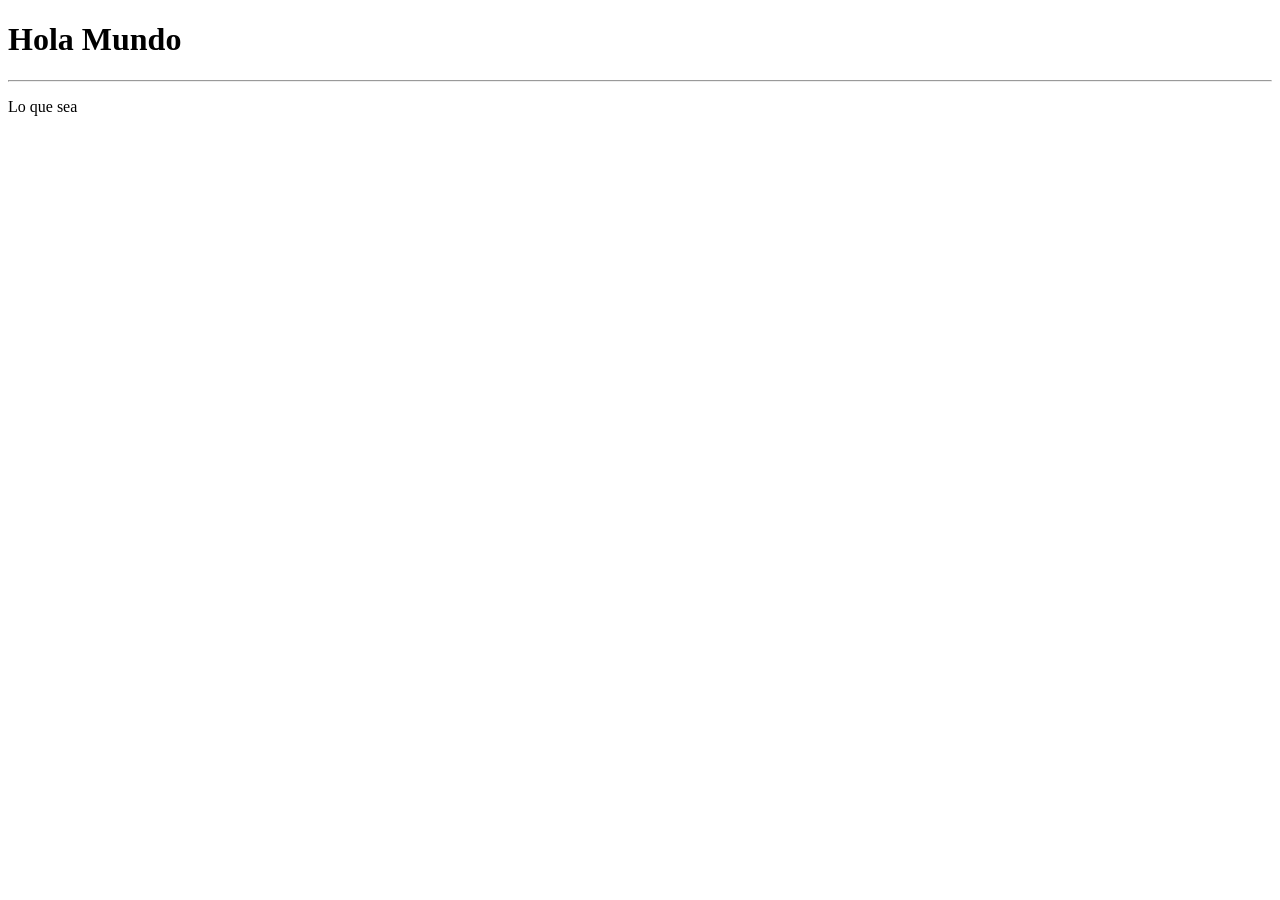
<file: 01-fundamentos/index.html>
<!DOCTYPE html>
<html lang="es">
<head>
    <meta charset="UTF-8">

    
    
</head>
<body>
    
    <h1>Hola Mundo</h1>
    <hr>

    <p>
        Lo que sea
    </p>
    
    
    <script src="assets/js/classes/problema.js"></script>
    
</body>
</html>
</file>
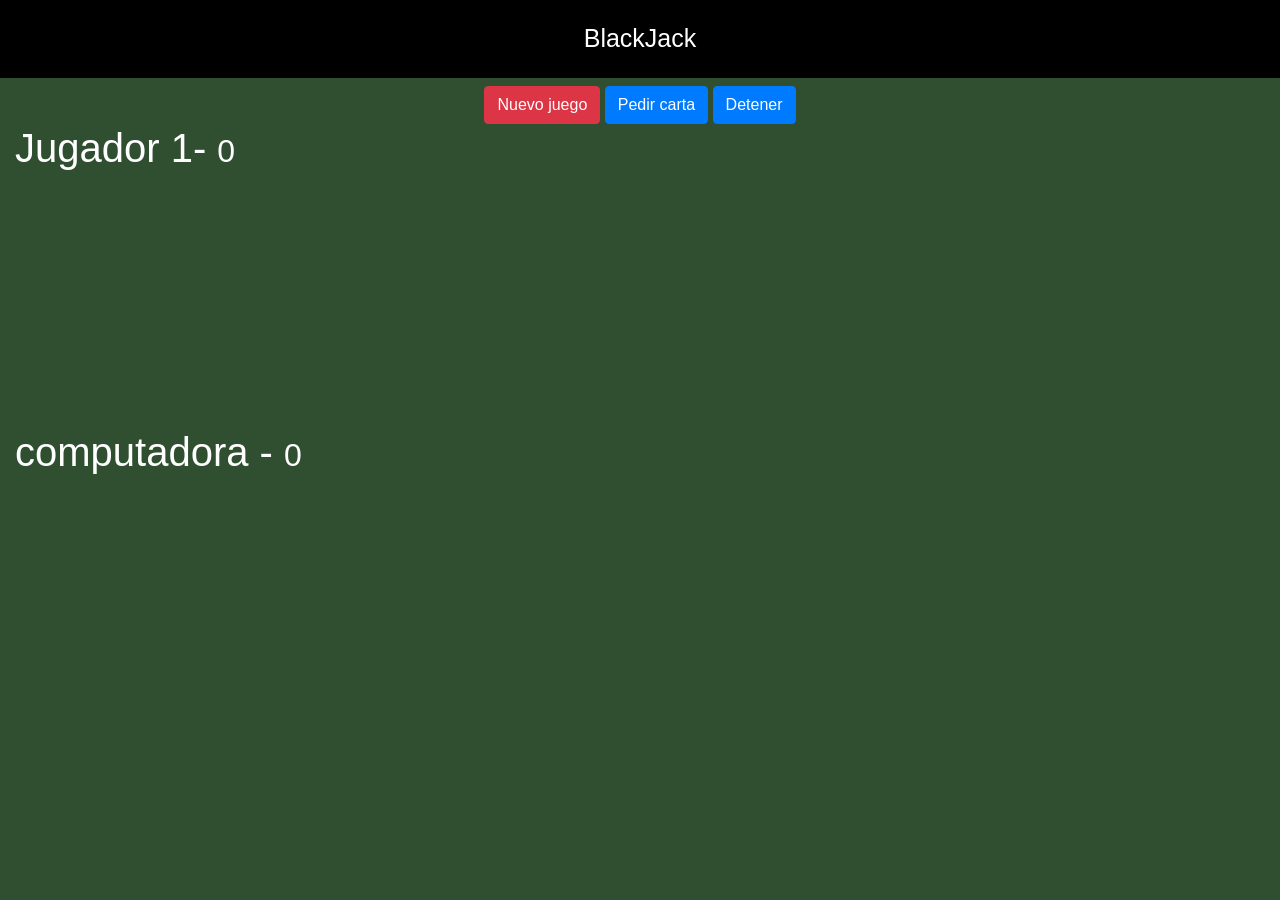
<file: 02-blackjack/assets/index.html>
<!DOCTYPE html>
<html lang="es">
<head>
    <meta charset="UTF-8">
    <meta http-equiv="X-UA-Compatible" content="IE=edge">
    <meta name="viewport" content="width=device-width, initial-scale=1.0">
    <title>blackjack - Vite</title>
    <link rel="stylesheet" href="https://stackpath.bootstrapcdn.com/bootstrap/4.4.1/css/bootstrap.min.css" integrity="sha384-Vkoo8x4CGsO3+Hhxv8T/Q5PaXtkKtu6ug5TOeNV6gBiFeWPGFN9MuhOf23Q9Ifjh" crossorigin="anonymous">
    <link rel="stylesheet" href="css/styles.css">
    
</head>
<body>
    <header class="titulo">
        BlackJack
    </header>
    <div class="row mt-2">
        <div id="divbtn" class="col text-center">
            <button id="btnNuevo" class="btn btn-danger"> Nuevo juego</button>
            <button id="btnPedir" disabled="disabled" class="btn btn-primary"> Pedir carta</button>
            <button id="btnDetener" disabled="disabled" class="btn btn-primary">Detener</button>
        </div>
    </div>

    <div class=" row container">
        <div class="col">
            <h1>Jugador 1- <small>0</small></h1>
            <div id="jugador-cartas" class="divCartas">
                <!-- <img class="carta" src="cartas/2C.png" alt="">-->
            </div>
        </div>
    </div>

    <div class=" row container mt-2">
        <div class="col">
            <h1>computadora - <small>3</small></h1>
            <div id="computadora-cartas" class="divCartas">
                <!-- <img class="carta" src="cartas/2C.png" alt=""> -->
            </div>
        </div>
    </div>
    <script src="js/underscore-min.js"> </script>
    <script src="js/juego-min.js"></script>

    <script>
        console.log(miModulo);
        miModulo.nuevoJuego();
    </script>
</body>
</html>
</file>
<file: 02-blackjack/assets/css/styles.css>
html,body{
    margin: 0px;
    background-color: #2F4F30;
    color: white;
}
.titulo{
    text-align: center;
    background-color: black;
    color: white;
    padding: 20px;
    font-size: 25px;
}

.carta{
    position: relative;
    width: 150px;
    left: 100px;
    margin-left: -75px;
}
#computadora-cartas,#jugador-cartas{
    height: 240px;
}
</file>
